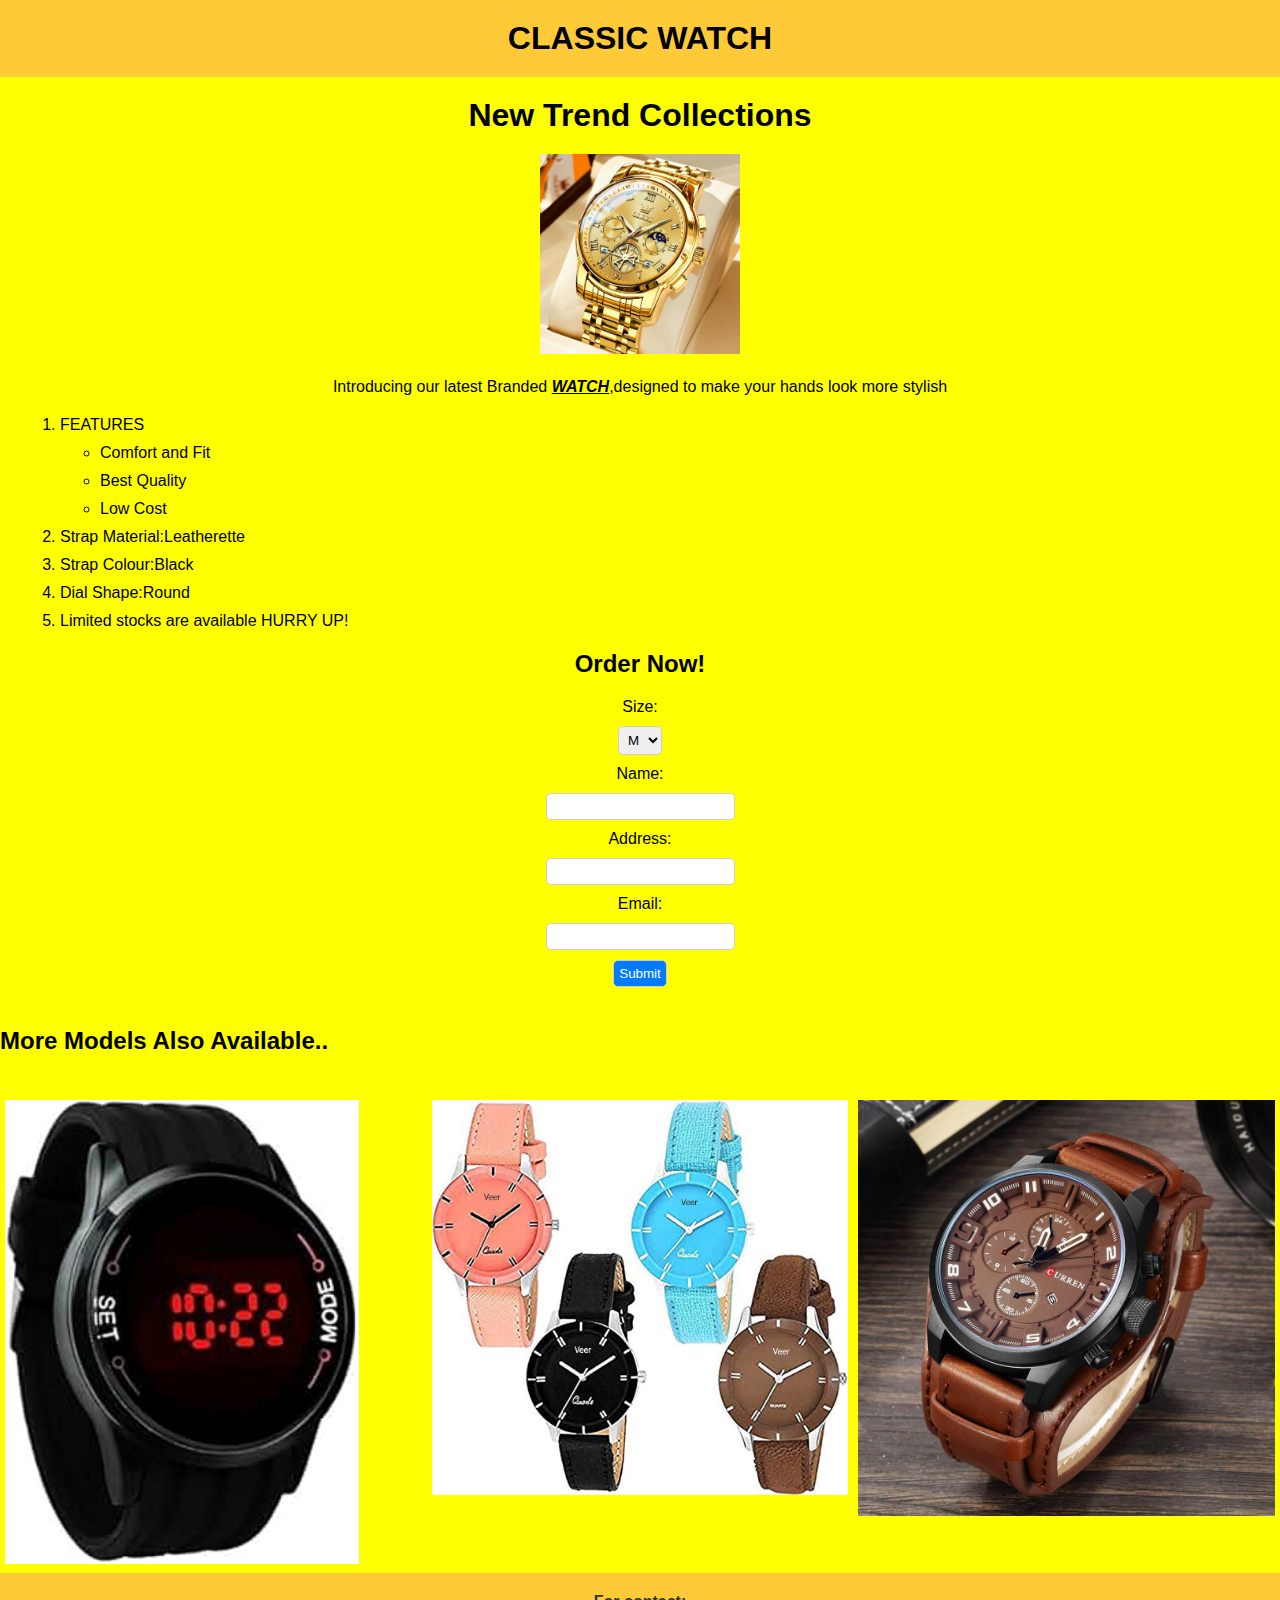
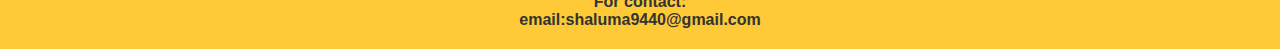
<file: index.html>
<!DOCTYPE html>
<html>
<head>
    <title>Product Name</title>
    <link rel="stylesheet" type="text/css" href="stylee.css">
    <style>
        body{
            
            background-color:#FFFF00;
        }
* {
  box-sizing: border-box;
}

.img-container {
  float: left;
  width: 33.33%;
  padding: 5px;
}

.clearfix::after {
  content: "";
  clear: both;
  display: table;
}
</style>
</head>
<body>
    <header>
        <h1>CLASSIC WATCH</h1>
    </header>
    <main>
        <h1>New Trend Collections</h1>
        
        <img src="watch1.jpg">
        
        <p>Introducing our latest Branded <b><i><u>WATCH</u></i></b>,designed to make your hands look more stylish</p>
        <ol>
            <li>FEATURES</li>
            <ul>
                <li>Comfort and Fit</li>
                <li>Best Quality</li>
                <li>Low Cost</li>
            </ul>
            <li>Strap Material:Leatherette</li>
            <li>Strap Colour:Black</li>
            <li>Dial Shape:Round</li>
            <li>Limited stocks are available HURRY UP!</li>
        </ol>
        
        <h2>Order Now!</h2>
        <form>
            <label for="size">Size: </label>
            <select id="size" name="Size">
                <option value="s">S</option>
                <option value="m" selected>M</option>
                <option value="l">L</option>
            </select>
            
            <label for="name">Name: </label>
            <input type="text" id="name" name="Name" />
            <br />
            <label for="addr">Address:</label>
            <input type="text" id="addr" name="Address">
            <br/>
            <label for="email">Email: </label>
            <input type="text" id="email" name="email" />
            <br />
            <input type="submit" />
        </form>
    </main>
    <h2>More Models Also Available..</h2>
          <div class="clearfix">
  <div class="img-container">
  <img src="digi1.jpg" alt="Italy" style="width:85%">
  </div>
  <div class="img-container">
  <img src="set1.jpg" alt="Forest" style="width:100%">
  </div>
  <div class="img-container">
  <img src="analog1.jpg" alt="Mountains" style="width:100%">
  </div>
</div>
    <footer>
        <p><strong>For contact:<br>email:shaluma9440@gmail.com</strong></p>
    </footer>
</body>
</html>
</file>
<file: stylee.css>
body {
    font-family: Arial, sans-serif;
    margin: 0;
    padding: 0;
}

header, footer {
    background-color: hsl(44, 100%, 61%);
    text-align: center;
    padding: 20px 0;
}

main {
    text-align: center;
    padding: 20px;
}

h1 {
    margin: 0;
}

img {
    width: 200px;
    height: auto;
    margin-top: 20px;
}

p {
    margin-top: 20px;
}

ol {
    text-align: left;
    margin-top: 20px;
}

li {
    margin-top: 10px;
}

form {
    margin-top: 20px;
}

label {
    display: block;
    margin-top: 10px;
}

select, input[type="text"], input[type="submit"] {
    margin-top: 10px;
    padding: 5px;
    border: 1px solid #ccc;
    border-radius: 5px;
}

input[type="submit"] {
    background-color: #007bff;
    color: #fff;
    cursor: pointer;
    transition: background-color 0.3s ease;
}

input[type="submit"]:hover {
    background-color: #0056b3;
}

footer p {
    margin: 0;
}

strong {
    color: #333;
}
</file>
